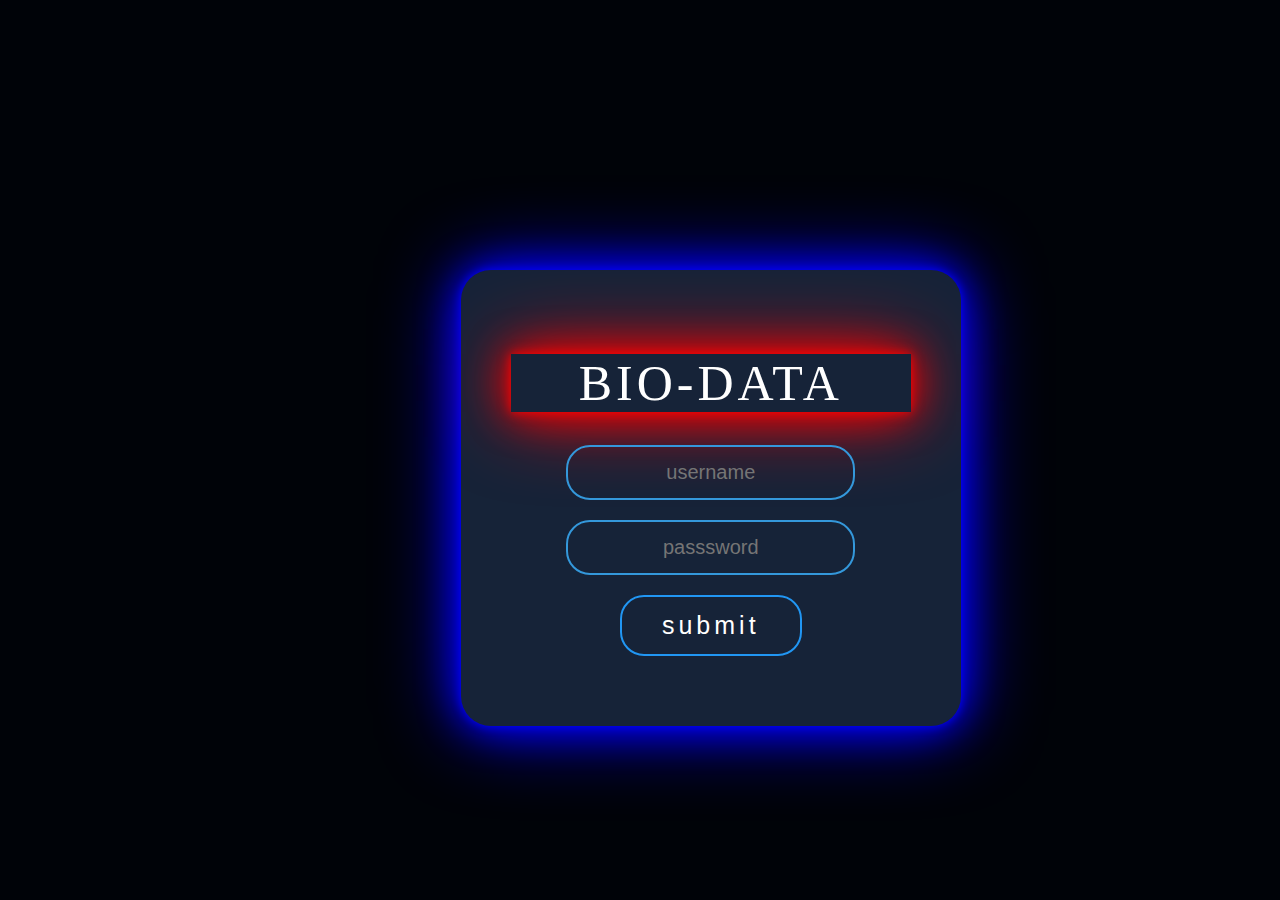
<file: index.html>
<html>

<head>
    <meta charset="UTF-8">
    <linK rel="stylesheet" type="text/css" href="style.css">
    <title>
        Bio-Data
    </title>
</head>

<body>

    <form action="submits.html" class="box">
        <h1>BIO-DATA</h1>
        <input type="text" name="" placeholder="username">
        <input type="password" name="PASSWORD" placeholder="passsword">
        <input type="submit" name="" value="submit">
    </form>
</body>

</html>
</file>
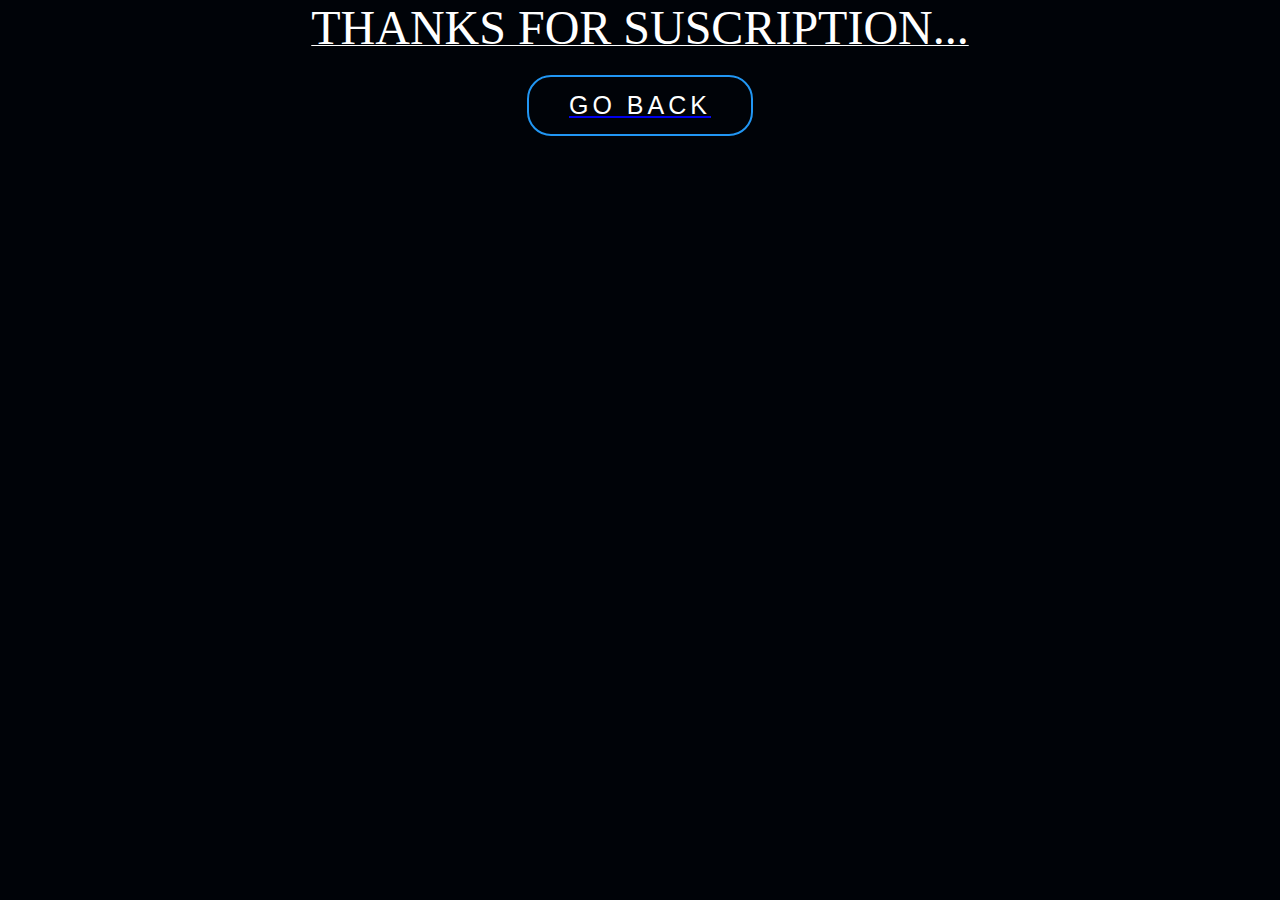
<file: SUBMITS.HTML>
<html>

<head>
    <link rel="stylesheet" type="text/css" href="style1.css">
    <tiltle>
        </TITLE>
</HEAD>

<BODY>
    <FONT SIZE="20">THANKS FOR SUSCRIPTION...
        <A HREF="index.html"><BUTTON >GO BACK</BUTTON></A>
</BODY>

</HTML>
</file>
<file: style.css>
body {
    margin: 0;
    padding: 0;
    font-family: Times New Roman;
    background: #000308;
    ;
}

.box {
    width: 400px;
    padding: 50px;
    border-radius: 30px;
    position: absolute;
    top: 30%;
    left: 36%;
    background: #162338;
    text-align: center;
    box-shadow: 0 0 10px blue, 0 0 40px blue, 0 0 80px blue;
}

.box h1:hover {
    box-shadow: 0 0 10px red, 0 0 40px red, 0 0 80px red;
    transition: .25s;
}

.box h1 {
    font-weight: 400;
    color: white;
    font-size: 50px;
    box-shadow: 0 0 10px red, 0 0 40px red, 0 0 80px red;
    letter-spacing: 4px;
}

.box input[type="text"],
.box input[type="password"] {
    border: 0;
    background: none;
    display: block;
    margin: 20px auto;
    text-align: center;
    border: 2px solid #3498db;
    padding: 14px 10px;
    widows: 200px;
    outline: none;
    color: white;
    border-radius: 24px;
    transition: .25s;
    font-size: 20px;
}

.box input[type="text"]:focus,
.box input[type="password"]:focus {
    width: 400px;
    border-color: teal;
}

.box input:last-of-type {
    border: 0;
    background: none;
    display: block;
    margin: 20px auto;
    text-align: center;
    padding: 14px 40px;
    outline: none;
    color: white;
    border-radius: 24px;
    transition: .25s;
    cursor: pointer;
    font-size: 25px;
    border: 2px solid #2196f3;
    letter-spacing: 4px;
}

.box input[type="submit"]:hover {
    background: #2196f3;
    text-shadow: 0 0 10px red, 0 0 40px red, 0 0 80px red;
    box-shadow: 0 0 10px #2196f3, 0 0 40px #2196f3, 0 0 80px #2196f3;
    transition: .25s;
}
</file>
<file: style1.css>
body {
    margin: 0;
    padding: 0;
    font-family: Times New Roman;
    background: #000308;
    color: white;
    text-align: center;
    text-decoration: underline;
    top: 30%;
}

button {
    border: 0;
    background: none;
    display: block;
    margin: 20px auto;
    text-align: center;
    padding: 14px 40px;
    outline: none;
    color: white;
    border-radius: 24px;
    transition: .25s;
    cursor: pointer;
    font-size: 25px;
    border: 2px solid #2196f3;
    letter-spacing: 4px;
}

#google-link:link {
    color: white;
}

button:hover {
    background: #2196f3;
    box-shadow: 0 0 10px #2196f3, 0 0 40px #2196f3, 0 0 80px #2196f3;
    transition: .25s;
}
</file>
